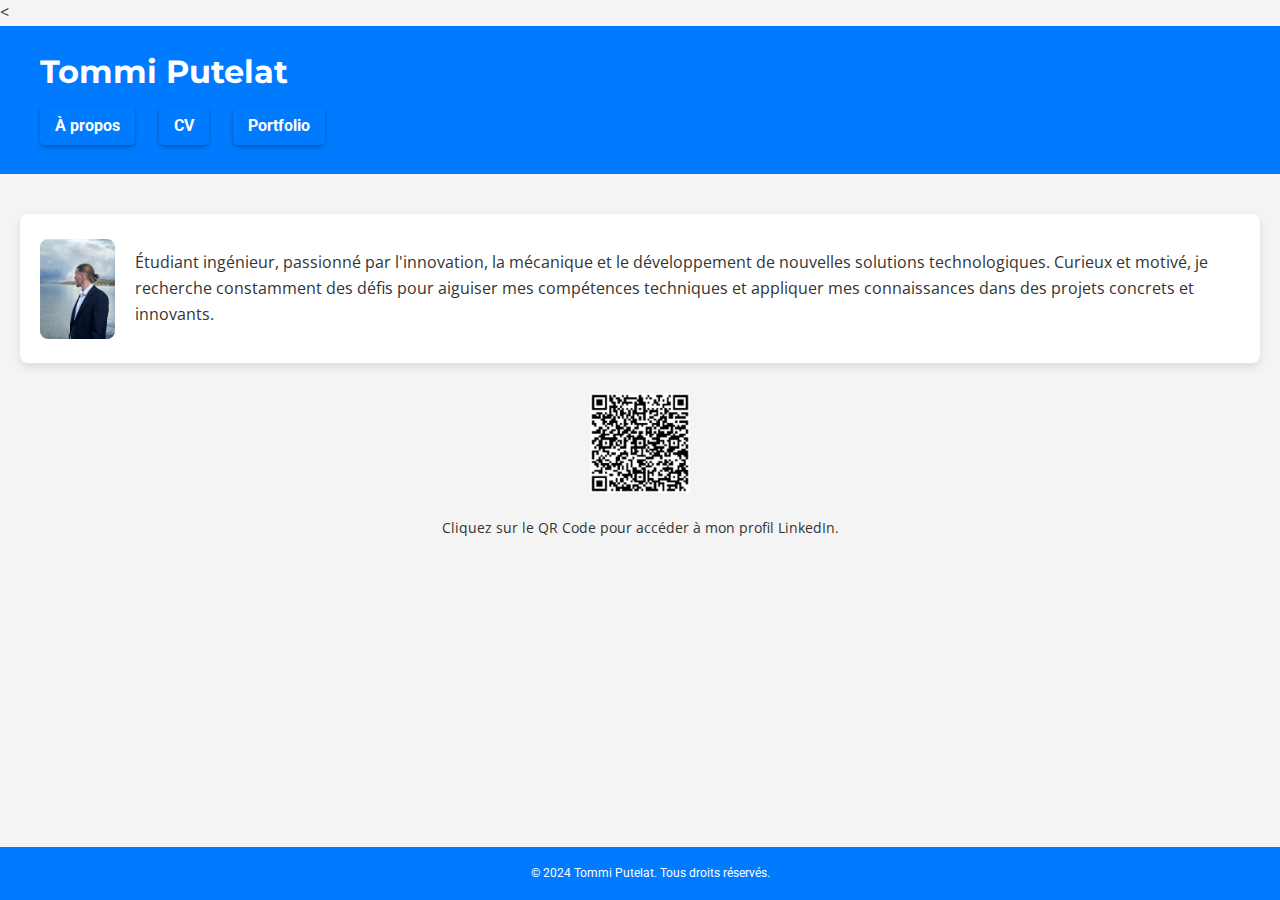
<file: index.html>
<<!DOCTYPE html>
<html lang="fr">
<head>
    <meta charset="UTF-8">
    <meta name="viewport" content="width=device-width, initial-scale=1.0">
    <title>Portfolio & CV de Tommi Putelat</title>
    <link rel="stylesheet" href="styles.css">
</head>
<body>
    <header>
        <h1>Tommi Putelat</h1>
        <nav>
            <ul>
                <li><a href="about.html">À propos</a></li>
                <li><a href="CV TOMMI PUTELAT.pdf" target="_blank">CV</a></li>
                <li><a href="PORTFOLIO.pdf" target="_blank">Portfolio</a></li>
            </ul>
        </nav>
    </header>

    <section id="about">
        <div class="profile-section">
            <img src="Photo linkedin.jpg" alt="Photo de Tommi Putelat" class="profile-pic">
            <p>Étudiant ingénieur, passionné par l'innovation, la mécanique et le développement de nouvelles solutions technologiques. Curieux et motivé, je recherche constamment des défis pour aiguiser mes compétences techniques et appliquer mes connaissances dans des projets concrets et innovants.</p>
        </div>
        <div class="linkedin-qr">
            <a href="https://www.linkedin.com/in/tommi-putelat-6160362b1?utm_source=share&utm_campaign=share_via&utm_content=profile&utm_medium=ios_app" target="_blank">
                <img src="QR CODE LINKED IN.JPG" alt="QR Code LinkedIn Tommi Putelat" style="width: 100px; height: 100px;">
            </a>
            <p>Cliquez sur le QR Code pour accéder à mon profil LinkedIn.</p>
        </div>
    </section>

    <footer>
        <p>© 2024 Tommi Putelat. Tous droits réservés.</p>
    </footer>
</body>
</html>
</file>
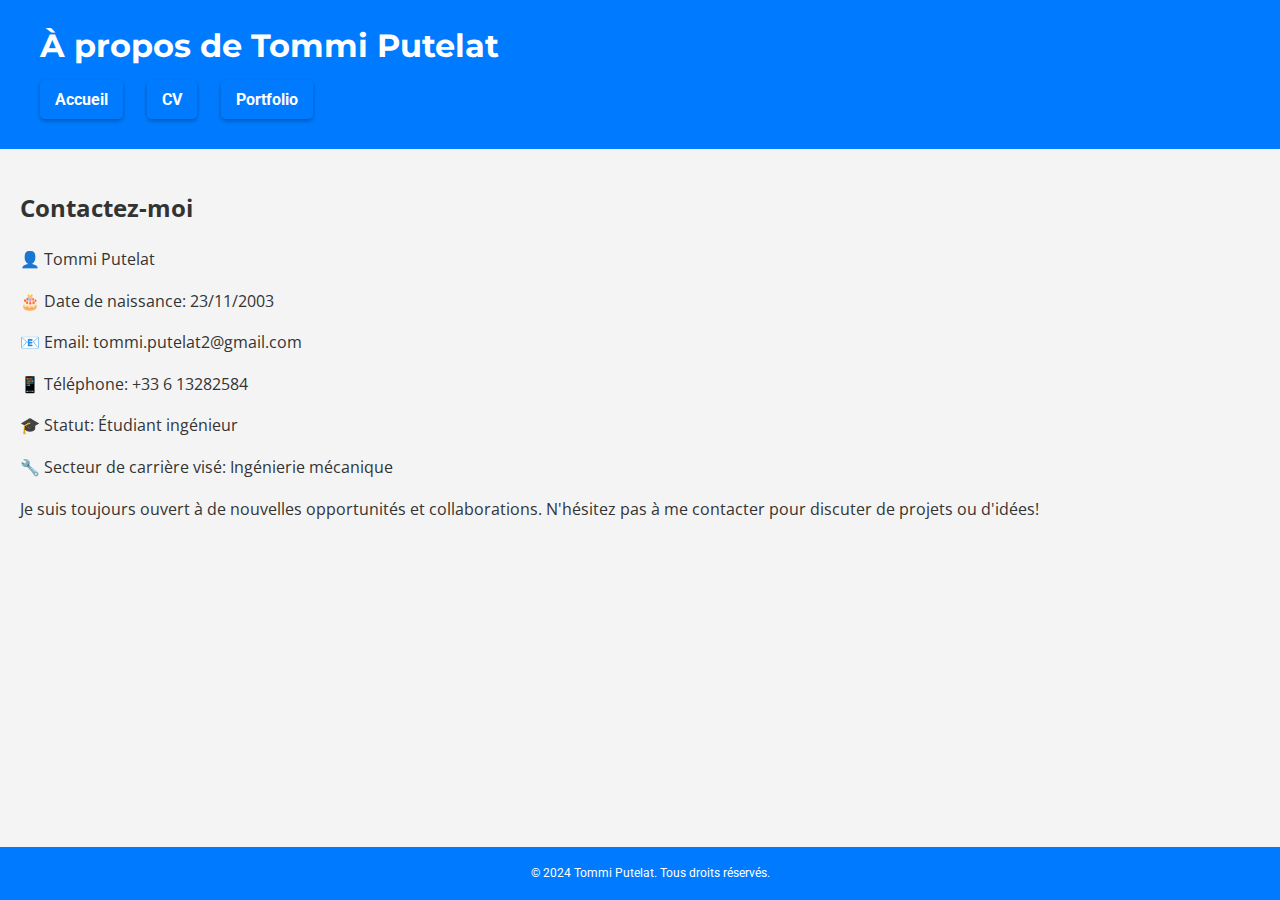
<file: about.html>
<!DOCTYPE html>
<html lang="fr">
<head>
    <meta charset="UTF-8">
    <meta name="viewport" content="width=device-width, initial-scale=1.0">
    <title>À propos de Tommi Putelat</title>
    <link rel="stylesheet" href="styles.css">
</head>
<body>
    <header>
        <h1>À propos de Tommi Putelat</h1>
        <nav>
            <ul>
                <li><a href="index.html">Accueil</a></li>
                <li><a href="CV TOMMI PUTELAT.pdf" target="_blank">CV</a></li>
                <li><a href="PORTFOLIO.pdf" target="_blank">Portfolio</a></li>
            </ul>
        </nav>
    </header>

    <section>
        <h2> Contactez-moi</h2>
        <p>👤 Tommi Putelat</p>
        <p>🎂 Date de naissance: 23/11/2003</p>
        <p>📧 Email: tommi.putelat2@gmail.com</p>
        <p>📱 Téléphone: +33 6 13282584</p>
        <p>🎓 Statut: Étudiant ingénieur</p>
        <p>🔧 Secteur de carrière visé: Ingénierie mécanique</p>
        <p> Je suis toujours ouvert à de nouvelles opportunités et collaborations. N'hésitez pas à me contacter pour discuter de projets ou d'idées!</p>
    </section>

    <footer>
        <p>© 2024 Tommi Putelat. Tous droits réservés.</p>
    </footer>
</body>
</html>
</file>
<file: styles.css>
/* Importation de polices Google Fonts */
@import url('https://fonts.googleapis.com/css2?family=Montserrat:wght@700&family=Roboto:wght@400;700&family=Open+Sans:wght@400;700&display=swap');

/* Réinitialisation de base et styles globaux */
body {
    font-family: 'Open Sans', sans-serif;
    margin: 0;
    padding: 0;
    color: #333;
    background-color: #f4f4f4;
    line-height: 1.6;
}

header, section, footer {
    padding: 20px;
    margin: 0;
}

/* En-tête */
header {
    background-color: #007BFF;
    color: #ffffff;
    padding: 20px 40px;
    font-family: 'Roboto', sans-serif;
}

header h1 {
    margin: 0;
    font-weight: 700;
    font-family: 'Montserrat', sans-serif; /* Police originale pour le nom */
}

nav ul {
    list-style: none;
    padding: 0;
}

nav ul li {
    display: inline;
    margin-right: 20px;
}

nav ul li a {
    background-color: #007BFF; /* Couleur de fond pour le bouton */
    color: #ffffff; /* Couleur du texte */
    padding: 10px 15px; /* Padding pour agrandir le bouton */
    border-radius: 5px; /* Coins arrondis */
    box-shadow: 0 2px 4px rgba(0,0,0,0.3); /* Ombre pour effet 3D */
    transition: background-color 0.3s; /* Transition douce pour hover */
    text-decoration: none;
    font-weight: 700;
}

nav ul li a:hover {
    background-color: #0056b3; /* Couleur plus foncée au survol */
}

/* Section À propos */
.profile-section {
    background-color: #ffffff;
    padding: 20px;
    margin-top: 20px;
    display: flex;
    align-items: center;
    border-radius: 8px; /* Ajout d'un rayon de bordure pour un look plus doux */
    box-shadow: 0 4px 8px rgba(0,0,0,0.1); /* Ombre portée pour plus de profondeur */
}

.profile-pic {
    border-radius: 8px; /* Coins arrondis pour le profil carré */
    margin-right: 20px;
    width: 100px; /* Taille de côté pour faire un carré */
    height: 100px; /* Même hauteur que la largeur pour le carré */
    object-fit: cover; /* Assurez-vous que l'image couvre bien la zone sans déformation */
}

/* QR Code et légende */
.linkedin-qr {
    display: flex;
    flex-direction: column; /* Change l'orientation des items à la verticale */
    align-items: center; /* Centre les items horizontalement */
    margin-top: 30px; /* Ajoute un espace au-dessus du QR code */
}

.linkedin-qr img {
    margin-bottom: 10px; /* Espace entre le QR code et la légende */
}

.linkedin-qr p {
    text-align: center;
    color: #333;
    font-size: 14px;
}

/* Pied de page */
footer {
    text-align: center;
    background-color: #007BFF;
    color: white;
    padding: 5px 10px; /* Réduction du padding pour diminuer la hauteur du pied de page */
    position: fixed;
    bottom: 0;
    width: 100%;
    font-family: 'Roboto', sans-serif;
    font-size: 12px; /* Réduction de la taille de la police pour économiser de l'espace */
}
</file>
